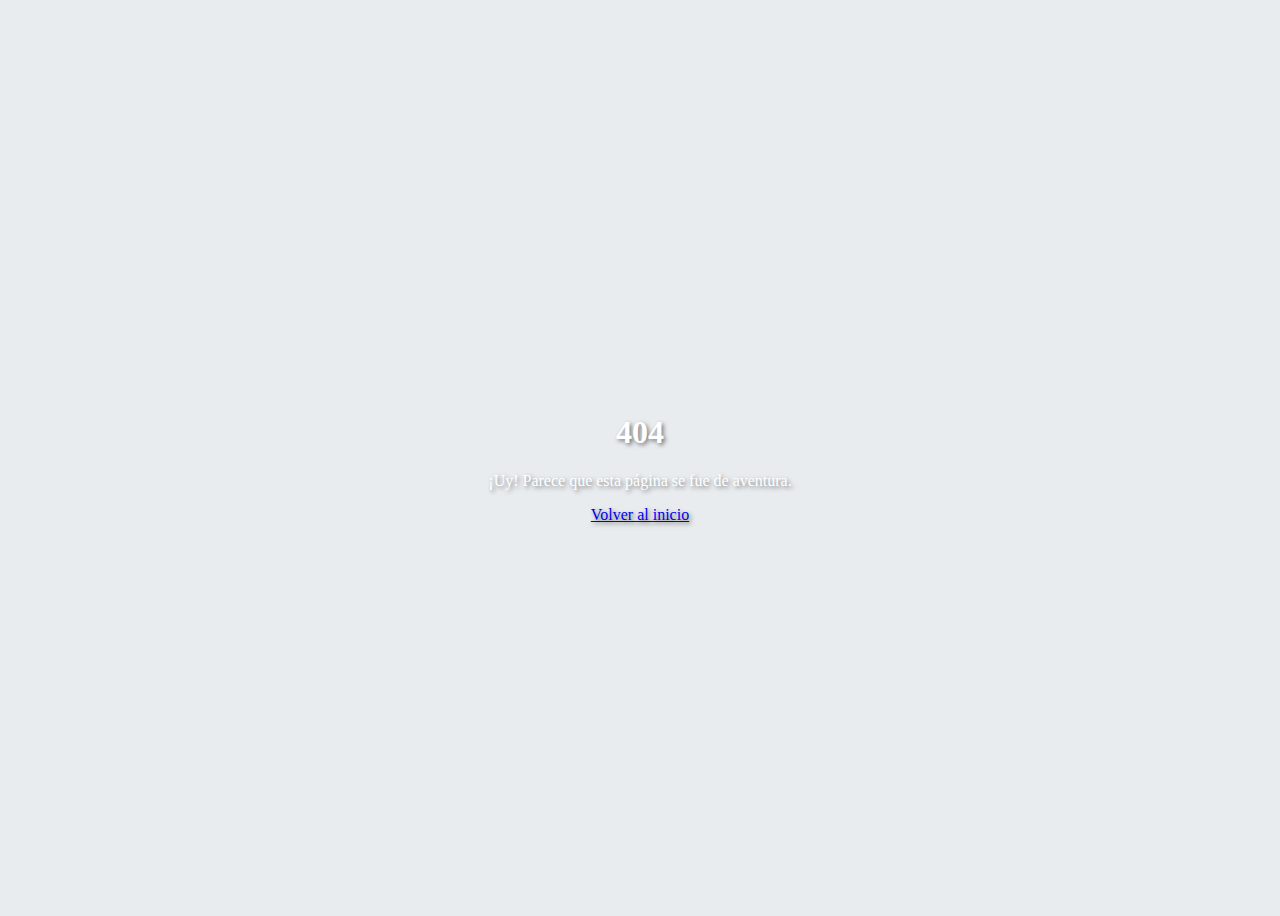
<file: pages/error404.html>
<!DOCTYPE html>
<html lang="es">
<head>
    <meta charset="UTF-8">
    <meta name="viewport" content="width=device-width, initial-scale=1.0">
    <meta name="author" content="Ignacio Abellesen">
    
    <title>Error 404 - ¡Página no encontrada!</title>
    <link href="https://cdn.jsdelivr.net/npm/bootstrap@5.3.2/dist/css/bootstrap.min.css" rel="stylesheet" integrity="sha384-T3c6CoIi6uLrA9TneNEoa7RxnatzjcDSCmG1MXxSR1GAsXEV/Dwwykc2MPK8M2HN" crossorigin="anonymous">
    <link rel="stylesheet" href="../css/style.css">
</head>
<body>
    <section class="container">
        <body style="background-color: #e9ecef; display: flex; align-items: center; justify-content: center; min-height: 100vh; text-align: center;">
    <div class="container">
        <div class="row justify-content-center">
            <div class="col-md-8 p-5 rounded shadow" style="background-image: url('https://images.pexels.com/photos/1716861/pexels-photo-1716861.jpeg?auto=compress&cs=tinysrgb&w=1260&h=750&dpr=1'); background-size: cover; background-position: center; color: white; text-shadow: 2px 2px 4px rgba(0, 0, 0, 0.5);">
                <h1 class="display-1 fw-bold">404</h1>
                <p class="lead">¡Uy! Parece que esta página se fue de aventura.</p>
                <a href="../index.html" class="btn btn-light btn-lg">Volver al inicio</a>
            </div>
        </div>
    </div>

    </section>




    <script src="https://cdn.jsdelivr.net/npm/bootstrap@5.3.2/dist/js/bootstrap.bundle.min.js" integrity="sha384-C6RzsynM9kWDrMNeT87bh95OGNyZPhcTNXj1NW7RuBCsyN/o0jlpcV8Qyq46cDfL" crossorigin="anonymous"></script>
</body>
</html>
</file>
<file: css/style.css>
body{
    min-height: 100vh;
    display: flex;
    flex-direction: column;
}

main{
    flex-grow: 1;
}
</file>
